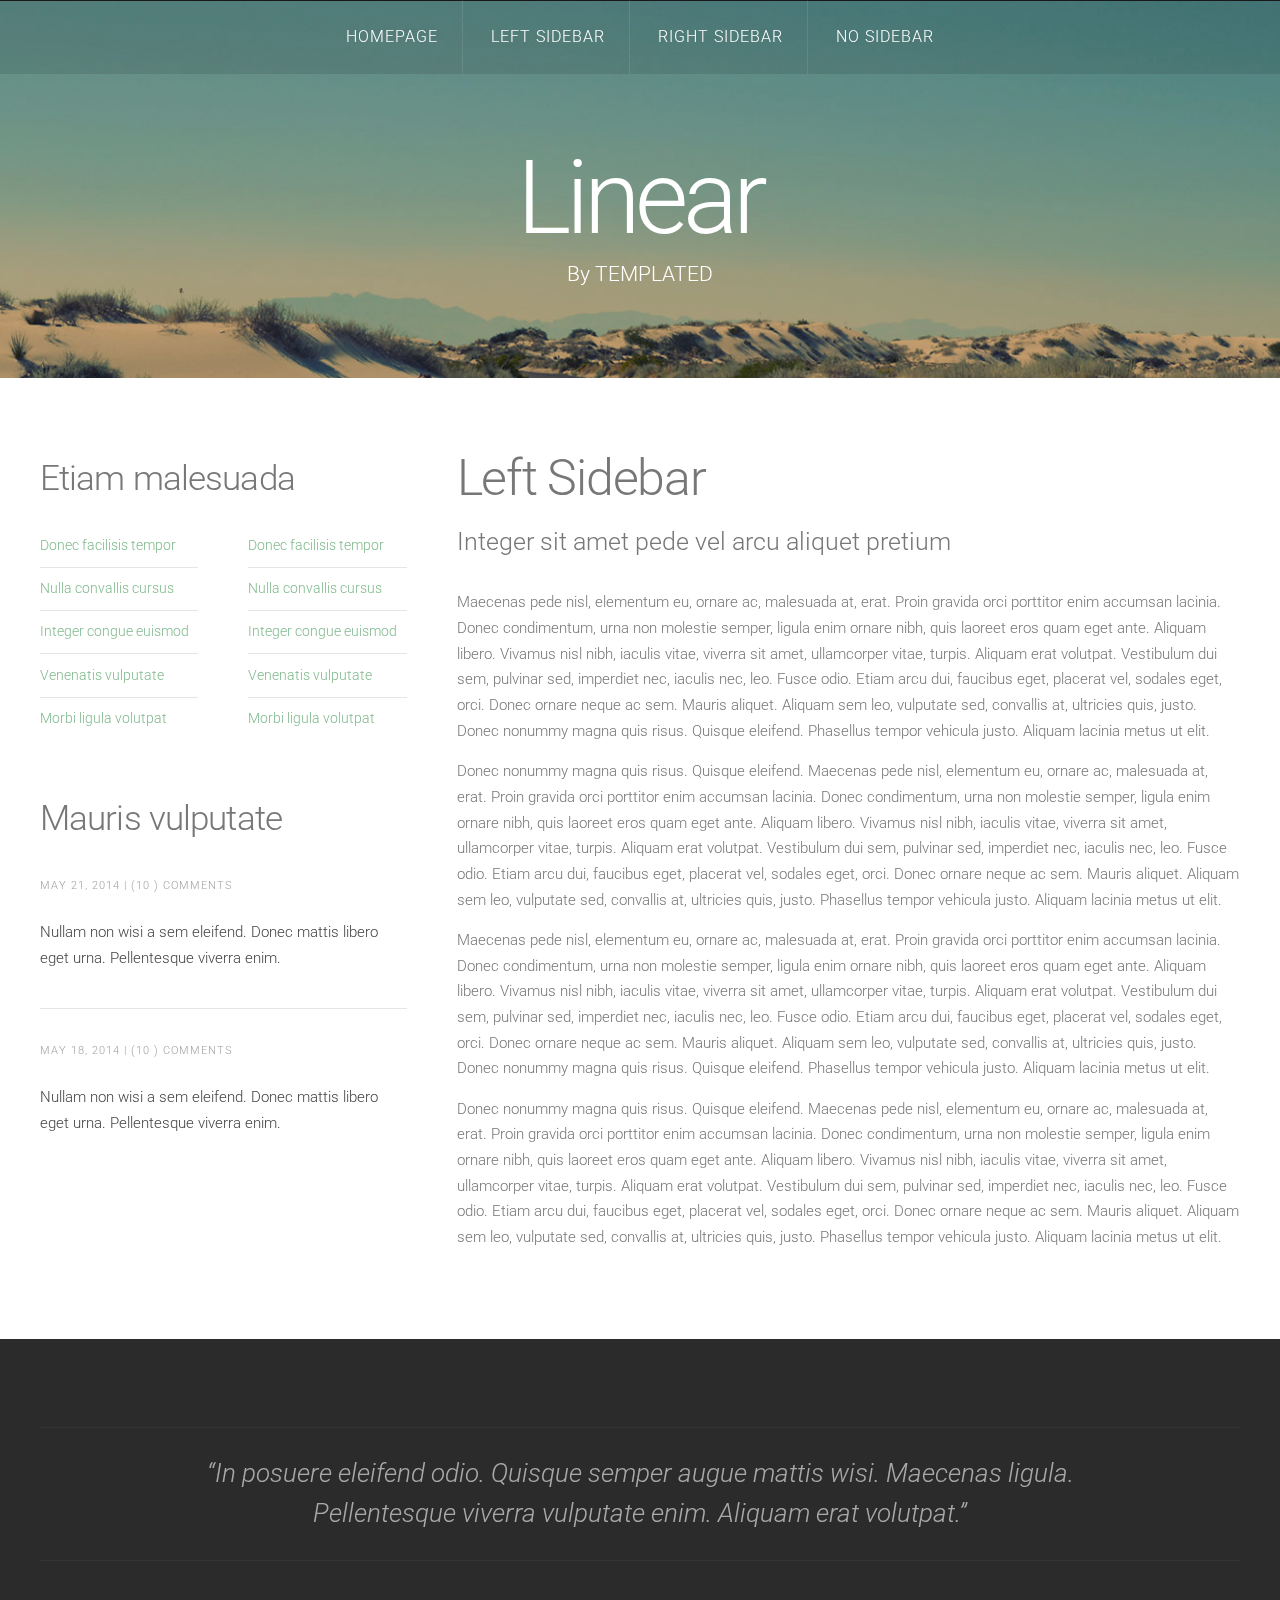
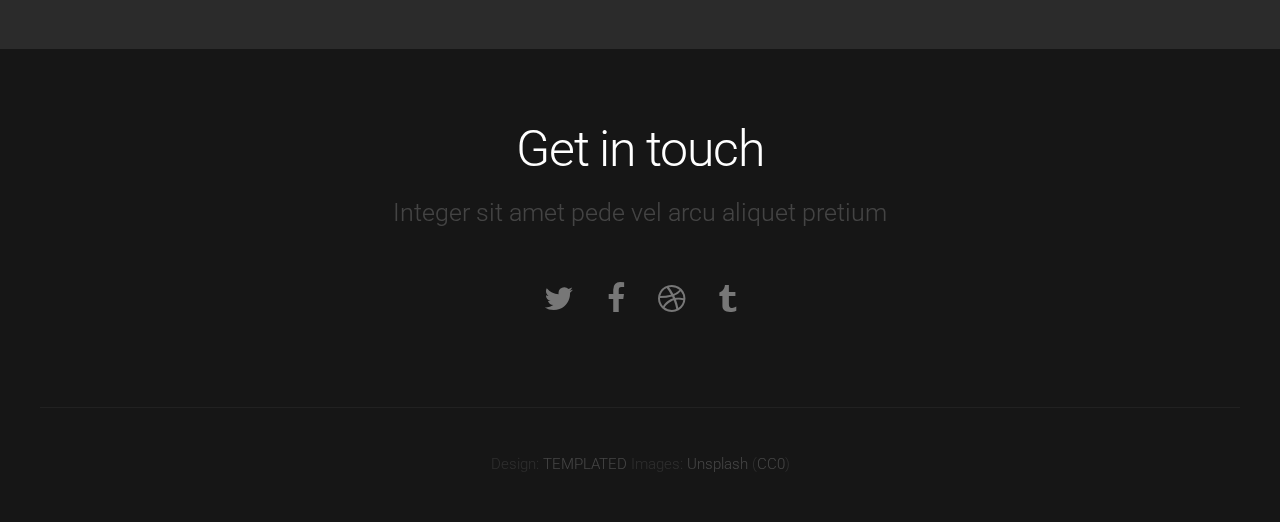
<file: left-sidebar.html>
<!DOCTYPE HTML>
<!--
	Linear by TEMPLATED
    templated.co @templatedco
    Released for free under the Creative Commons Attribution 3.0 license (templated.co/license)
-->
<html>
	<head>
		<title>Linear by TEMPLATED</title>
		<meta http-equiv="content-type" content="text/html; charset=utf-8" />
		<meta name="description" content="" />
		<meta name="keywords" content="" />
		<link href='http://fonts.googleapis.com/css?family=Roboto:400,100,300,700,500,900' rel='stylesheet' type='text/css'>
		<script src="http://ajax.googleapis.com/ajax/libs/jquery/1.11.0/jquery.min.js"></script>
		<script src="js/skel.min.js"></script>
		<script src="js/skel-panels.min.js"></script>
		<script src="js/init.js"></script>
		<noscript>
			<link rel="stylesheet" href="css/skel-noscript.css" />
			<link rel="stylesheet" href="css/style.css" />
			<link rel="stylesheet" href="css/style-desktop.css" />
		</noscript>
	</head>
	<body>

	<!-- Header -->
		<div id="header">
			<div id="nav-wrapper"> 
				<!-- Nav -->
				<nav id="nav">
					<ul>
						<li><a href="index.html">Homepage</a></li>
						<li class="active"><a href="left-sidebar.html">Left Sidebar</a></li>
						<li><a href="right-sidebar.html">Right Sidebar</a></li>
						<li><a href="no-sidebar.html">No Sidebar</a></li>
					</ul>
				</nav>
			</div>
			<div class="container"> 
				
				<!-- Logo -->
				<div id="logo">
					<h1><a href="#">Linear</a></h1>
					<span class="tag">By TEMPLATED</span>
				</div>
			</div>
		</div>
	<!-- Header --> 

	<!-- Main -->
		<div id="main">
			<div class="container">
				<div class="row">

					<!-- Sidebar -->
					<div id="sidebar" class="4u">
						<section>
							<header>
								<h2>Etiam malesuada</h2>
							</header>
							<div class="row">
								<section class="6u">
									<ul class="default">
										<li><a href="#">Donec facilisis tempor</a></li>
										<li><a href="#">Nulla convallis cursus</a></li>
										<li><a href="#">Integer congue euismod</a></li>
										<li><a href="#">Venenatis vulputate</a></li>
										<li><a href="#">Morbi ligula volutpat</a></li>
									</ul>
								</section>
								<section class="6u">
									<ul class="default">
										<li><a href="#">Donec facilisis tempor</a></li>
										<li><a href="#">Nulla convallis cursus</a></li>
										<li><a href="#">Integer congue euismod</a></li>
										<li><a href="#">Venenatis vulputate</a></li>
										<li><a href="#">Morbi ligula volutpat</a></li>
									</ul>
								</section>
							</div>
						</section>
						<section>
							<header>
								<h2>Mauris vulputate</h2>
							</header>
							<ul class="style">
								<li>
									<p class="posted">May 21, 2014  |  (10 )  Comments</p>
									<p><a href="#">Nullam non wisi a sem eleifend. Donec mattis libero eget urna. Pellentesque viverra enim.</a></p>
								</li>
								<li>
									<p class="posted">May 18, 2014  |  (10 )  Comments</p>
									<p><a href="#">Nullam non wisi a sem eleifend. Donec mattis libero eget urna. Pellentesque viverra enim.</a></p>
								</li>
							</ul>
						</section>
					</div>
					
					<!-- Content -->
					<div id="content" class="8u skel-cell-important">
						<section>
							<header>
								<h2>Left Sidebar</h2>
								<span class="byline">Integer sit amet pede vel arcu aliquet pretium</span>
							</header>
							<p>Maecenas pede nisl, elementum eu, ornare ac, malesuada at, erat. Proin gravida orci porttitor enim accumsan lacinia. Donec condimentum, urna non molestie semper, ligula enim ornare nibh, quis laoreet eros quam eget ante. Aliquam libero. Vivamus nisl nibh, iaculis vitae, viverra sit amet, ullamcorper vitae, turpis. Aliquam erat volutpat. Vestibulum dui sem, pulvinar sed, imperdiet nec, iaculis nec, leo. Fusce odio. Etiam arcu dui, faucibus eget, placerat vel, sodales eget, orci. Donec ornare neque ac sem. Mauris aliquet. Aliquam sem leo, vulputate sed, convallis at, ultricies quis, justo. Donec nonummy magna quis risus. Quisque eleifend. Phasellus tempor vehicula justo. Aliquam lacinia metus ut elit.</p>
							<p>Donec nonummy magna quis risus. Quisque eleifend. Maecenas pede nisl, elementum eu, ornare ac, malesuada at, erat. Proin gravida orci porttitor enim accumsan lacinia. Donec condimentum, urna non molestie semper, ligula enim ornare nibh, quis laoreet eros quam eget ante. Aliquam libero. Vivamus nisl nibh, iaculis vitae, viverra sit amet, ullamcorper vitae, turpis. Aliquam erat volutpat. Vestibulum dui sem, pulvinar sed, imperdiet nec, iaculis nec, leo. Fusce odio. Etiam arcu dui, faucibus eget, placerat vel, sodales eget, orci. Donec ornare neque ac sem. Mauris aliquet. Aliquam sem leo, vulputate sed, convallis at, ultricies quis, justo. Phasellus tempor vehicula justo. Aliquam lacinia metus ut elit.</p>
							<p>Maecenas pede nisl, elementum eu, ornare ac, malesuada at, erat. Proin gravida orci porttitor enim accumsan lacinia. Donec condimentum, urna non molestie semper, ligula enim ornare nibh, quis laoreet eros quam eget ante. Aliquam libero. Vivamus nisl nibh, iaculis vitae, viverra sit amet, ullamcorper vitae, turpis. Aliquam erat volutpat. Vestibulum dui sem, pulvinar sed, imperdiet nec, iaculis nec, leo. Fusce odio. Etiam arcu dui, faucibus eget, placerat vel, sodales eget, orci. Donec ornare neque ac sem. Mauris aliquet. Aliquam sem leo, vulputate sed, convallis at, ultricies quis, justo. Donec nonummy magna quis risus. Quisque eleifend. Phasellus tempor vehicula justo. Aliquam lacinia metus ut elit.</p>
							<p>Donec nonummy magna quis risus. Quisque eleifend. Maecenas pede nisl, elementum eu, ornare ac, malesuada at, erat. Proin gravida orci porttitor enim accumsan lacinia. Donec condimentum, urna non molestie semper, ligula enim ornare nibh, quis laoreet eros quam eget ante. Aliquam libero. Vivamus nisl nibh, iaculis vitae, viverra sit amet, ullamcorper vitae, turpis. Aliquam erat volutpat. Vestibulum dui sem, pulvinar sed, imperdiet nec, iaculis nec, leo. Fusce odio. Etiam arcu dui, faucibus eget, placerat vel, sodales eget, orci. Donec ornare neque ac sem. Mauris aliquet. Aliquam sem leo, vulputate sed, convallis at, ultricies quis, justo. Phasellus tempor vehicula justo. Aliquam lacinia metus ut elit.</p>
						</section>
					</div>

				</div>
			</div>
		</div>
	<!-- /Main -->

	<!-- Tweet -->
		<div id="tweet">
			<div class="container">
				<section>
					<blockquote>&ldquo;In posuere eleifend odio. Quisque semper augue mattis wisi. Maecenas ligula. Pellentesque viverra vulputate enim. Aliquam erat volutpat.&rdquo;</blockquote>
				</section>
			</div>
		</div>
	<!-- /Tweet -->

	<!-- Footer -->
		<div id="footer">
			<div class="container">
				<section>
					<header>
						<h2>Get in touch</h2>
						<span class="byline">Integer sit amet pede vel arcu aliquet pretium</span>
					</header>
					<ul class="contact">
						<li><a href="#" class="fa fa-twitter"><span>Twitter</span></a></li>
						<li class="active"><a href="#" class="fa fa-facebook"><span>Facebook</span></a></li>
						<li><a href="#" class="fa fa-dribbble"><span>Pinterest</span></a></li>
						<li><a href="#" class="fa fa-tumblr"><span>Google+</span></a></li>
					</ul>
				</section>
			</div>
		</div>
	<!-- /Footer -->

	<!-- Copyright -->
		<div id="copyright">
			<div class="container">
				Design: <a href="http://templated.co">TEMPLATED</a> Images: <a href="http://unsplash.com">Unsplash</a> (<a href="http://unsplash.com/cc0">CC0</a>)
			</div>
		</div>


	</body>
</html>
</file>
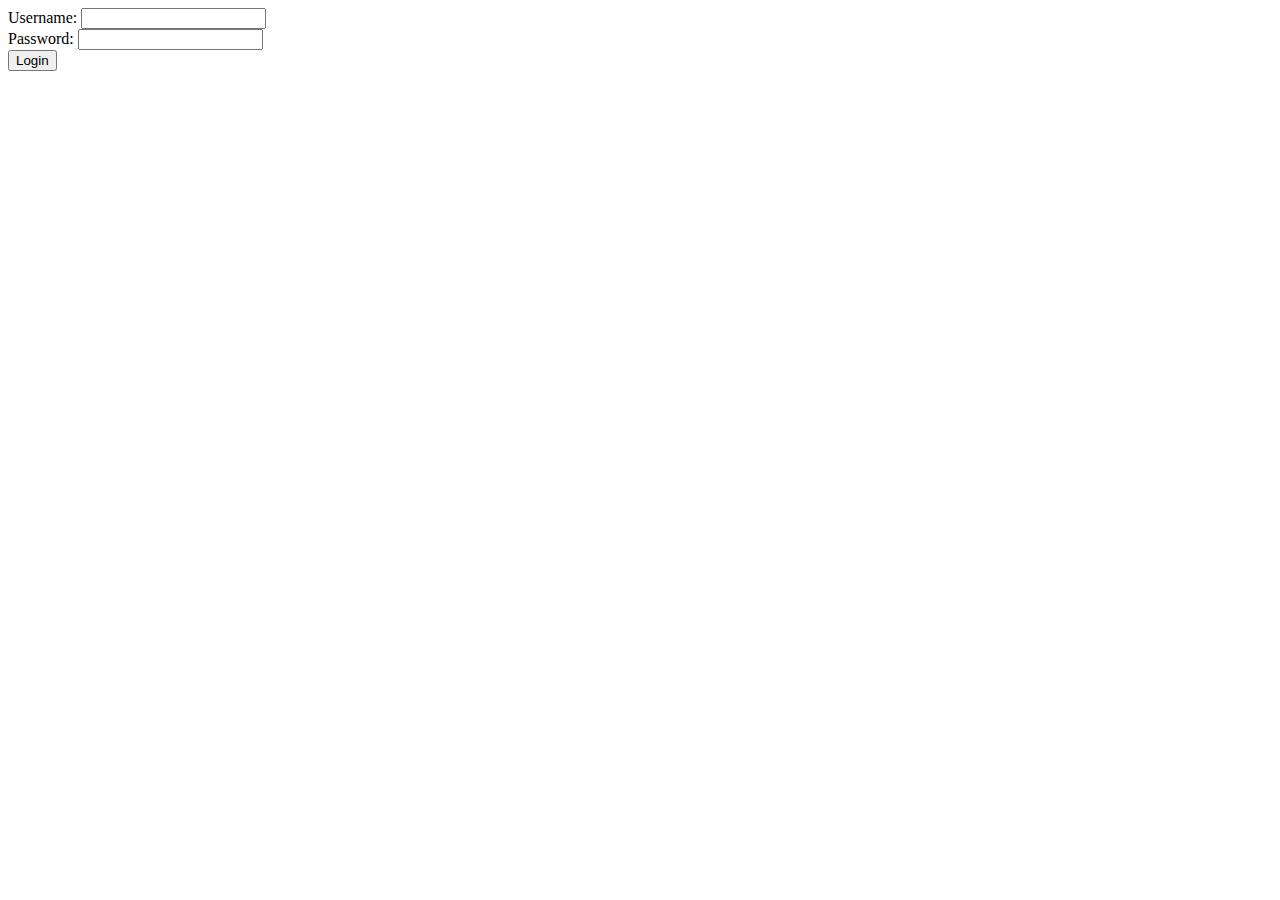
<file: login.html>
<!DOCTYPE html>
<html>
<head>
<meta charset="US-ASCII">
<title>Login Page</title>
</head>
<body>

<form action="LoginServlet" method="post">

Username: <input type="text" name="user">
<br>
Password: <input type="password" name="pwd">
<br>
<input type="submit" value="Login">
</form>
</body>
</html>
</file>
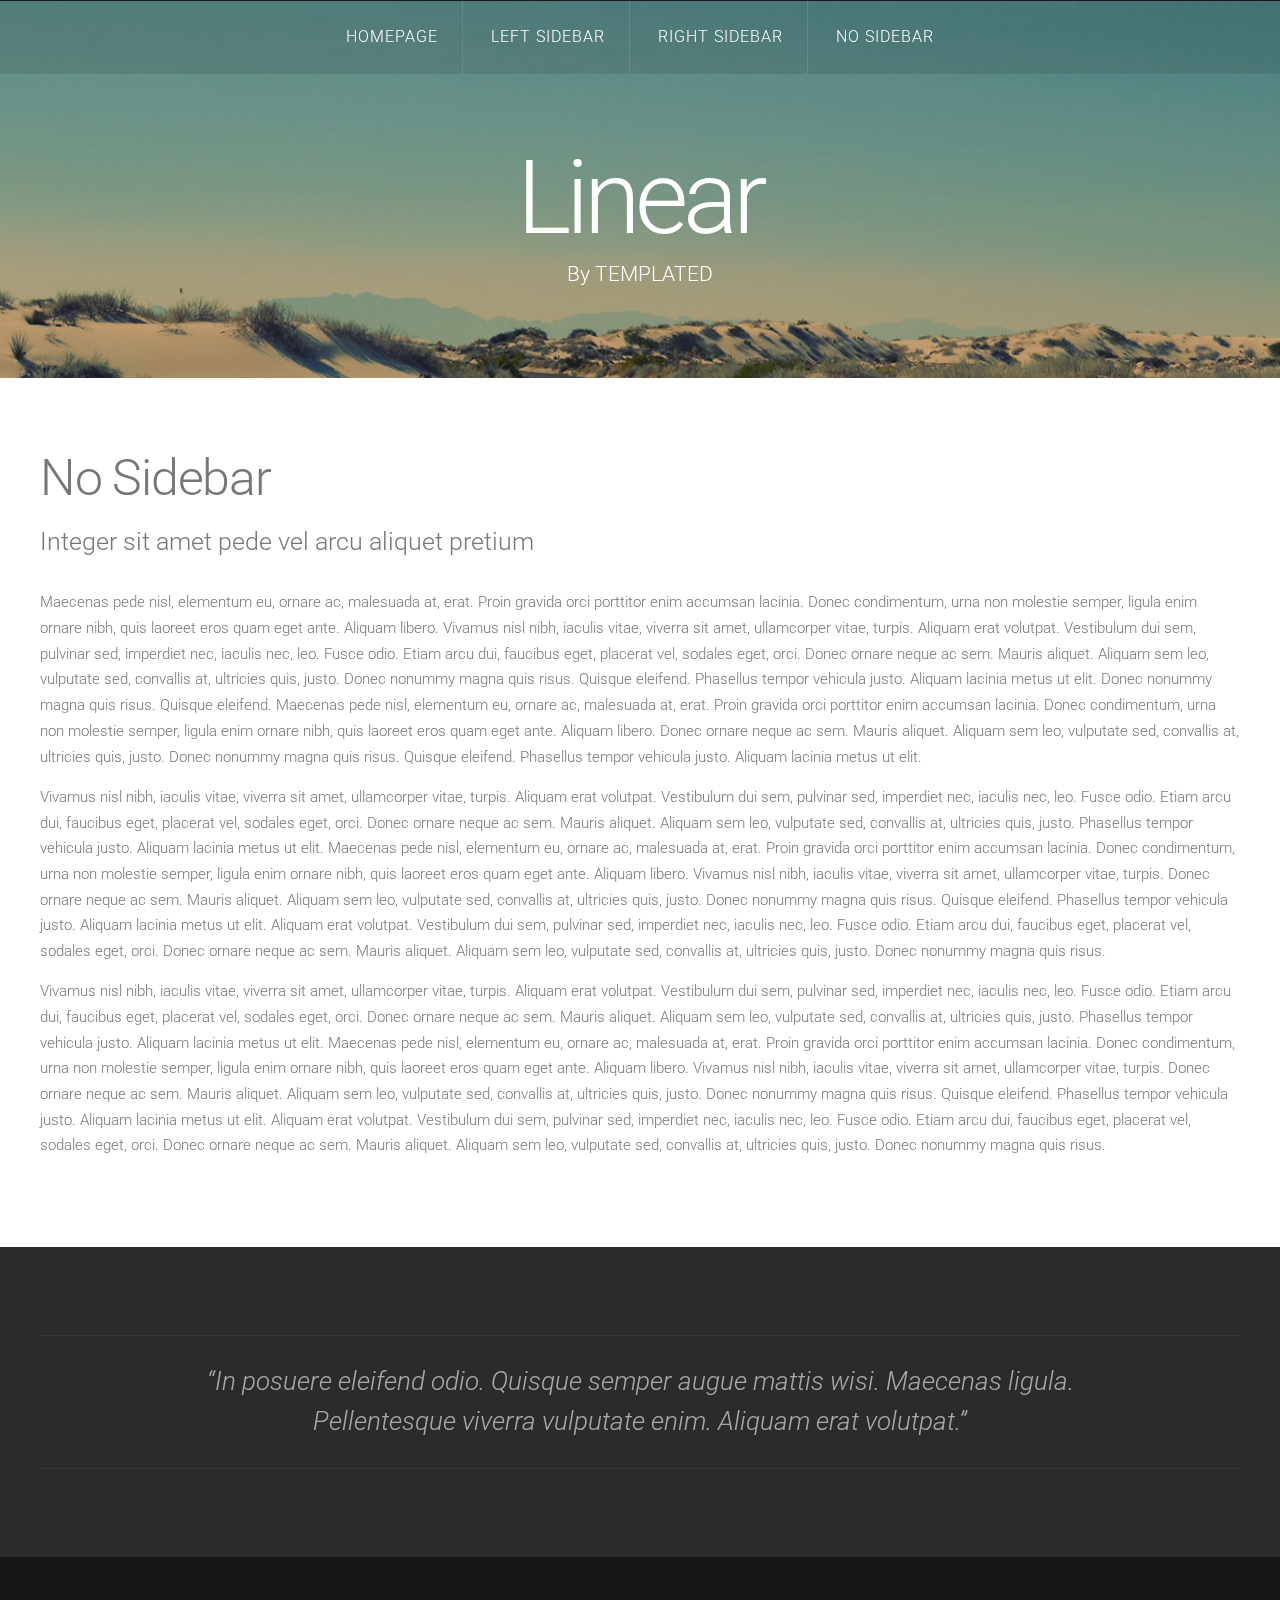
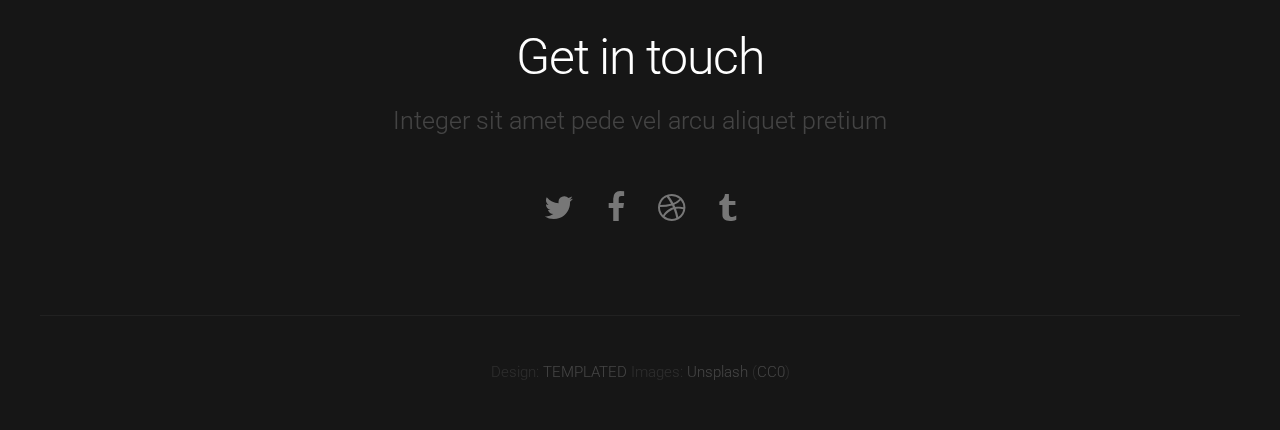
<file: no-sidebar.html>
<!DOCTYPE HTML>
<!--
	Linear by TEMPLATED
    templated.co @templatedco
    Released for free under the Creative Commons Attribution 3.0 license (templated.co/license)
-->
<html>
	<head>
		<title>Linear by TEMPLATED</title>
		<meta http-equiv="content-type" content="text/html; charset=utf-8" />
		<meta name="description" content="" />
		<meta name="keywords" content="" />
		<link href='http://fonts.googleapis.com/css?family=Roboto:400,100,300,700,500,900' rel='stylesheet' type='text/css'>
		<script src="http://ajax.googleapis.com/ajax/libs/jquery/1.11.0/jquery.min.js"></script>
		<script src="js/skel.min.js"></script>
		<script src="js/skel-panels.min.js"></script>
		<script src="js/init.js"></script>
		<noscript>
			<link rel="stylesheet" href="css/skel-noscript.css" />
			<link rel="stylesheet" href="css/style.css" />
			<link rel="stylesheet" href="css/style-desktop.css" />
		</noscript>
	</head>
	<body>

	<!-- Header -->
		<div id="header">
			<div id="nav-wrapper"> 
				<!-- Nav -->
				<nav id="nav">
					<ul>
						<li><a href="index.html">Homepage</a></li>
						<li><a href="left-sidebar.html">Left Sidebar</a></li>
						<li><a href="right-sidebar.html">Right Sidebar</a></li>
						<li class="active"><a href="no-sidebar.html">No Sidebar</a></li>
					</ul>
				</nav>
			</div>
			<div class="container"> 
				
				<!-- Logo -->
				<div id="logo">
					<h1><a href="#">Linear</a></h1>
					<span class="tag">By TEMPLATED</span>
				</div>
			</div>
		</div>
	<!-- Header --> 

	<!-- Main -->
		<div id="main">
			<div id="content" class="container">
				<section>
					<header>
						<h2>No Sidebar</h2>
						<span class="byline">Integer sit amet pede vel arcu aliquet pretium</span>
					</header>
					<p>Maecenas pede nisl, elementum eu, ornare ac, malesuada at, erat. Proin gravida orci porttitor enim accumsan lacinia. Donec condimentum, urna non molestie semper, ligula enim ornare nibh, quis laoreet eros quam eget ante. Aliquam libero. Vivamus nisl nibh, iaculis vitae, viverra sit amet, ullamcorper vitae, turpis. Aliquam erat volutpat. Vestibulum dui sem, pulvinar sed, imperdiet nec, iaculis nec, leo. Fusce odio. Etiam arcu dui, faucibus eget, placerat vel, sodales eget, orci. Donec ornare neque ac sem. Mauris aliquet. Aliquam sem leo, vulputate sed, convallis at, ultricies quis, justo. Donec nonummy magna quis risus. Quisque eleifend. Phasellus tempor vehicula justo. Aliquam lacinia metus ut elit. Donec nonummy magna quis risus. Quisque eleifend. Maecenas pede nisl, elementum eu, ornare ac, malesuada at, erat. Proin gravida orci porttitor enim accumsan lacinia. Donec condimentum, urna non molestie semper, ligula enim ornare nibh, quis laoreet eros quam eget ante. Aliquam libero. Donec ornare neque ac sem. Mauris aliquet. Aliquam sem leo, vulputate sed, convallis at, ultricies quis, justo. Donec nonummy magna quis risus. Quisque eleifend. Phasellus tempor vehicula justo. Aliquam lacinia metus ut elit.</p>
					<p>Vivamus nisl nibh, iaculis vitae, viverra sit amet, ullamcorper vitae, turpis. Aliquam erat volutpat. Vestibulum dui sem, pulvinar sed, imperdiet nec, iaculis nec, leo. Fusce odio. Etiam arcu dui, faucibus eget, placerat vel, sodales eget, orci. Donec ornare neque ac sem. Mauris aliquet. Aliquam sem leo, vulputate sed, convallis at, ultricies quis, justo. Phasellus tempor vehicula justo. Aliquam lacinia metus ut elit. Maecenas pede nisl, elementum eu, ornare ac, malesuada at, erat. Proin gravida orci porttitor enim accumsan lacinia. Donec condimentum, urna non molestie semper, ligula enim ornare nibh, quis laoreet eros quam eget ante. Aliquam libero. Vivamus nisl nibh, iaculis vitae, viverra sit amet, ullamcorper vitae, turpis. Donec ornare neque ac sem. Mauris aliquet. Aliquam sem leo, vulputate sed, convallis at, ultricies quis, justo. Donec nonummy magna quis risus. Quisque eleifend. Phasellus tempor vehicula justo. Aliquam lacinia metus ut elit. Aliquam erat volutpat. Vestibulum dui sem, pulvinar sed, imperdiet nec, iaculis nec, leo. Fusce odio. Etiam arcu dui, faucibus eget, placerat vel, sodales eget, orci. Donec ornare neque ac sem. Mauris aliquet. Aliquam sem leo, vulputate sed, convallis at, ultricies quis, justo. Donec nonummy magna quis risus.</p>
					<p>Vivamus nisl nibh, iaculis vitae, viverra sit amet, ullamcorper vitae, turpis. Aliquam erat volutpat. Vestibulum dui sem, pulvinar sed, imperdiet nec, iaculis nec, leo. Fusce odio. Etiam arcu dui, faucibus eget, placerat vel, sodales eget, orci. Donec ornare neque ac sem. Mauris aliquet. Aliquam sem leo, vulputate sed, convallis at, ultricies quis, justo. Phasellus tempor vehicula justo. Aliquam lacinia metus ut elit. Maecenas pede nisl, elementum eu, ornare ac, malesuada at, erat. Proin gravida orci porttitor enim accumsan lacinia. Donec condimentum, urna non molestie semper, ligula enim ornare nibh, quis laoreet eros quam eget ante. Aliquam libero. Vivamus nisl nibh, iaculis vitae, viverra sit amet, ullamcorper vitae, turpis. Donec ornare neque ac sem. Mauris aliquet. Aliquam sem leo, vulputate sed, convallis at, ultricies quis, justo. Donec nonummy magna quis risus. Quisque eleifend. Phasellus tempor vehicula justo. Aliquam lacinia metus ut elit. Aliquam erat volutpat. Vestibulum dui sem, pulvinar sed, imperdiet nec, iaculis nec, leo. Fusce odio. Etiam arcu dui, faucibus eget, placerat vel, sodales eget, orci. Donec ornare neque ac sem. Mauris aliquet. Aliquam sem leo, vulputate sed, convallis at, ultricies quis, justo. Donec nonummy magna quis risus.</p>							

				</section>
			</div>
		</div>
	<!-- /Main -->

	<!-- Tweet -->
		<div id="tweet">
			<div class="container">
				<section>
					<blockquote>&ldquo;In posuere eleifend odio. Quisque semper augue mattis wisi. Maecenas ligula. Pellentesque viverra vulputate enim. Aliquam erat volutpat.&rdquo;</blockquote>
				</section>
			</div>
		</div>
	<!-- /Tweet -->

	<!-- Footer -->
		<div id="footer">
			<div class="container">
				<section>
					<header>
						<h2>Get in touch</h2>
						<span class="byline">Integer sit amet pede vel arcu aliquet pretium</span>
					</header>
					<ul class="contact">
						<li><a href="#" class="fa fa-twitter"><span>Twitter</span></a></li>
						<li class="active"><a href="#" class="fa fa-facebook"><span>Facebook</span></a></li>
						<li><a href="#" class="fa fa-dribbble"><span>Pinterest</span></a></li>
						<li><a href="#" class="fa fa-tumblr"><span>Google+</span></a></li>
					</ul>
				</section>
			</div>
		</div>
	<!-- /Footer -->

	<!-- Copyright -->
		<div id="copyright">
			<div class="container">
				Design: <a href="http://templated.co">TEMPLATED</a> Images: <a href="http://unsplash.com">Unsplash</a> (<a href="http://unsplash.com/cc0">CC0</a>)
			</div>
		</div>


	</body>
</html>
</file>
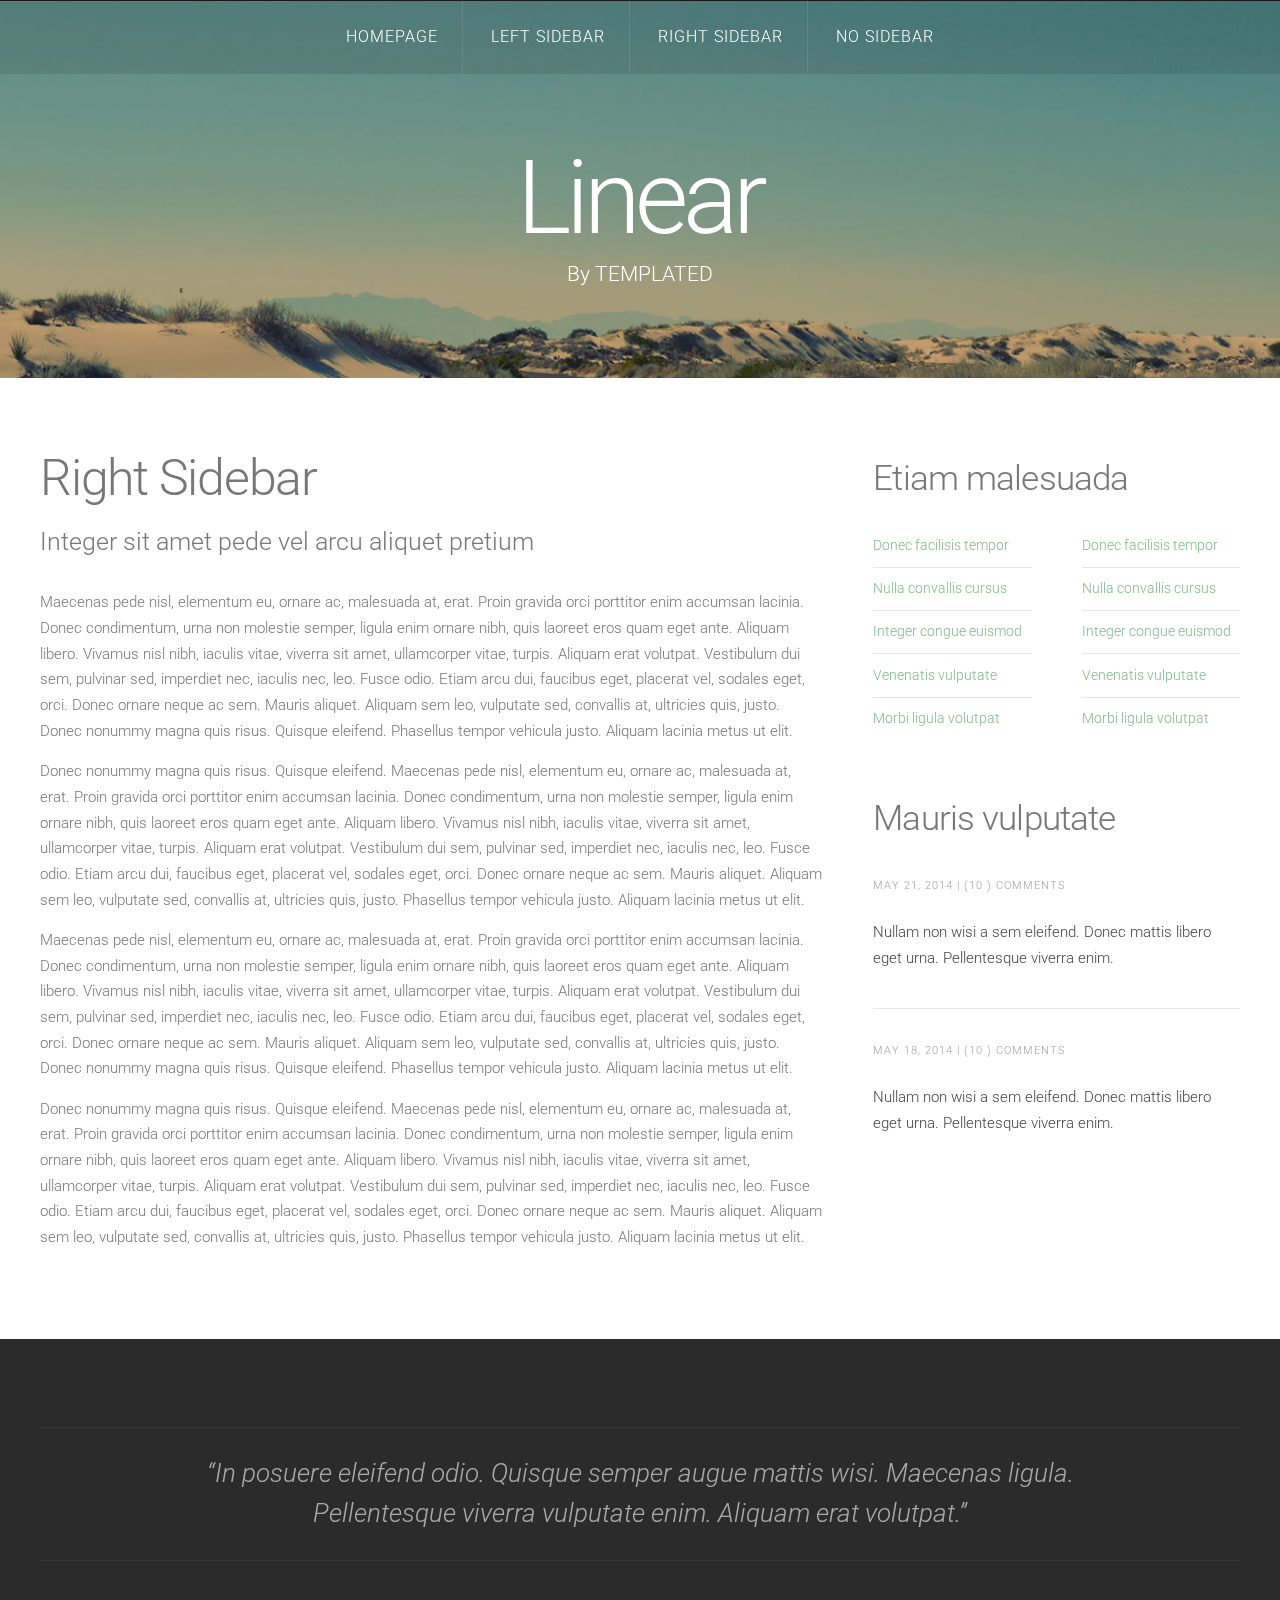
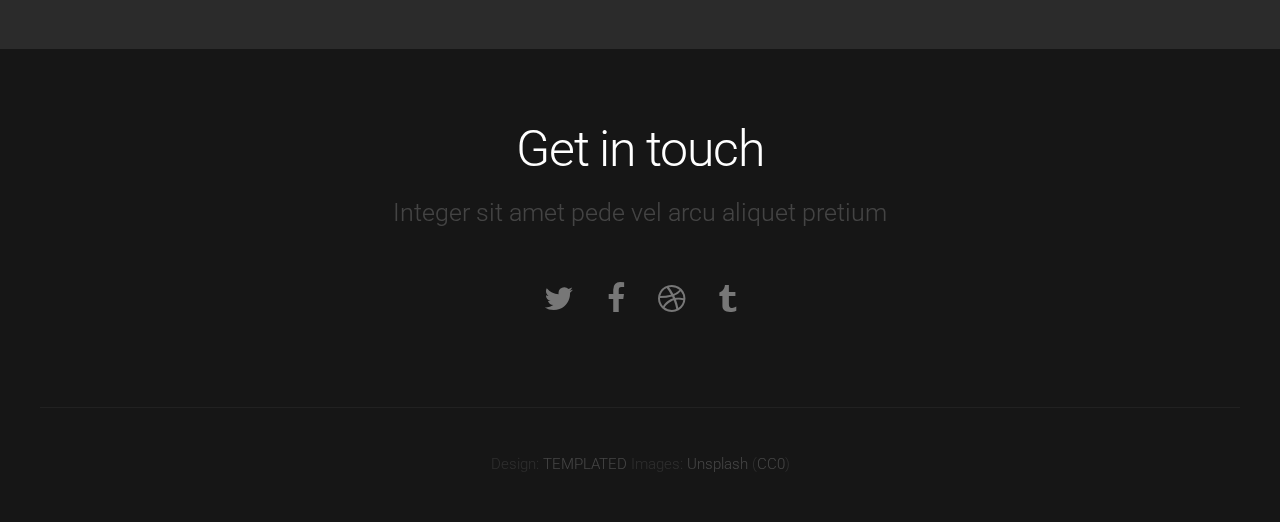
<file: right-sidebar.html>
<!DOCTYPE HTML>
<!--
	Linear by TEMPLATED
    templated.co @templatedco
    Released for free under the Creative Commons Attribution 3.0 license (templated.co/license)
-->
<html>
	<head>
		<title>Linear by TEMPLATED</title>
		<meta http-equiv="content-type" content="text/html; charset=utf-8" />
		<meta name="description" content="" />
		<meta name="keywords" content="" />
		<link href='http://fonts.googleapis.com/css?family=Roboto:400,100,300,700,500,900' rel='stylesheet' type='text/css'>
		<script src="http://ajax.googleapis.com/ajax/libs/jquery/1.11.0/jquery.min.js"></script>
		<script src="js/skel.min.js"></script>
		<script src="js/skel-panels.min.js"></script>
		<script src="js/init.js"></script>
		<noscript>
			<link rel="stylesheet" href="css/skel-noscript.css" />
			<link rel="stylesheet" href="css/style.css" />
			<link rel="stylesheet" href="css/style-desktop.css" />
		</noscript>
	</head>
	<body>

	<!-- Header -->
		<div id="header">
			<div id="nav-wrapper"> 
				<!-- Nav -->
				<nav id="nav">
					<ul>
						<li><a href="index.html">Homepage</a></li>
						<li><a href="left-sidebar.html">Left Sidebar</a></li>
						<li class="active"><a href="right-sidebar.html">Right Sidebar</a></li>
						<li><a href="no-sidebar.html">No Sidebar</a></li>
					</ul>
				</nav>
			</div>
			<div class="container"> 
				
				<!-- Logo -->
				<div id="logo">
					<h1><a href="#">Linear</a></h1>
					<span class="tag">By TEMPLATED</span>
				</div>
			</div>
		</div>
	<!-- Header --> 

	<!-- Main -->
		<div id="main">
			<div class="container">
				<div class="row">

					<!-- Content -->
					<div id="content" class="8u skel-cell-important">
						<section>
							<header>
								<h2>Right Sidebar</h2>
								<span class="byline">Integer sit amet pede vel arcu aliquet pretium</span>
							</header>
							<p>Maecenas pede nisl, elementum eu, ornare ac, malesuada at, erat. Proin gravida orci porttitor enim accumsan lacinia. Donec condimentum, urna non molestie semper, ligula enim ornare nibh, quis laoreet eros quam eget ante. Aliquam libero. Vivamus nisl nibh, iaculis vitae, viverra sit amet, ullamcorper vitae, turpis. Aliquam erat volutpat. Vestibulum dui sem, pulvinar sed, imperdiet nec, iaculis nec, leo. Fusce odio. Etiam arcu dui, faucibus eget, placerat vel, sodales eget, orci. Donec ornare neque ac sem. Mauris aliquet. Aliquam sem leo, vulputate sed, convallis at, ultricies quis, justo. Donec nonummy magna quis risus. Quisque eleifend. Phasellus tempor vehicula justo. Aliquam lacinia metus ut elit.</p>
							<p>Donec nonummy magna quis risus. Quisque eleifend. Maecenas pede nisl, elementum eu, ornare ac, malesuada at, erat. Proin gravida orci porttitor enim accumsan lacinia. Donec condimentum, urna non molestie semper, ligula enim ornare nibh, quis laoreet eros quam eget ante. Aliquam libero. Vivamus nisl nibh, iaculis vitae, viverra sit amet, ullamcorper vitae, turpis. Aliquam erat volutpat. Vestibulum dui sem, pulvinar sed, imperdiet nec, iaculis nec, leo. Fusce odio. Etiam arcu dui, faucibus eget, placerat vel, sodales eget, orci. Donec ornare neque ac sem. Mauris aliquet. Aliquam sem leo, vulputate sed, convallis at, ultricies quis, justo. Phasellus tempor vehicula justo. Aliquam lacinia metus ut elit.</p>
							<p>Maecenas pede nisl, elementum eu, ornare ac, malesuada at, erat. Proin gravida orci porttitor enim accumsan lacinia. Donec condimentum, urna non molestie semper, ligula enim ornare nibh, quis laoreet eros quam eget ante. Aliquam libero. Vivamus nisl nibh, iaculis vitae, viverra sit amet, ullamcorper vitae, turpis. Aliquam erat volutpat. Vestibulum dui sem, pulvinar sed, imperdiet nec, iaculis nec, leo. Fusce odio. Etiam arcu dui, faucibus eget, placerat vel, sodales eget, orci. Donec ornare neque ac sem. Mauris aliquet. Aliquam sem leo, vulputate sed, convallis at, ultricies quis, justo. Donec nonummy magna quis risus. Quisque eleifend. Phasellus tempor vehicula justo. Aliquam lacinia metus ut elit.</p>
							<p>Donec nonummy magna quis risus. Quisque eleifend. Maecenas pede nisl, elementum eu, ornare ac, malesuada at, erat. Proin gravida orci porttitor enim accumsan lacinia. Donec condimentum, urna non molestie semper, ligula enim ornare nibh, quis laoreet eros quam eget ante. Aliquam libero. Vivamus nisl nibh, iaculis vitae, viverra sit amet, ullamcorper vitae, turpis. Aliquam erat volutpat. Vestibulum dui sem, pulvinar sed, imperdiet nec, iaculis nec, leo. Fusce odio. Etiam arcu dui, faucibus eget, placerat vel, sodales eget, orci. Donec ornare neque ac sem. Mauris aliquet. Aliquam sem leo, vulputate sed, convallis at, ultricies quis, justo. Phasellus tempor vehicula justo. Aliquam lacinia metus ut elit.</p>
						</section>
					</div>

					<!-- Sidebar -->
					<div id="sidebar" class="4u">
						<section>
							<header>
								<h2>Etiam malesuada</h2>
							</header>
							<div class="row">
								<section class="6u">
									<ul class="default">
										<li><a href="#">Donec facilisis tempor</a></li>
										<li><a href="#">Nulla convallis cursus</a></li>
										<li><a href="#">Integer congue euismod</a></li>
										<li><a href="#">Venenatis vulputate</a></li>
										<li><a href="#">Morbi ligula volutpat</a></li>
									</ul>
								</section>
								<section class="6u">
									<ul class="default">
										<li><a href="#">Donec facilisis tempor</a></li>
										<li><a href="#">Nulla convallis cursus</a></li>
										<li><a href="#">Integer congue euismod</a></li>
										<li><a href="#">Venenatis vulputate</a></li>
										<li><a href="#">Morbi ligula volutpat</a></li>
									</ul>
								</section>
							</div>
						</section>
						<section>
							<header>
								<h2>Mauris vulputate</h2>
							</header>
							<ul class="style">
								<li>
									<p class="posted">May 21, 2014  |  (10 )  Comments</p>
									<p><a href="#">Nullam non wisi a sem eleifend. Donec mattis libero eget urna. Pellentesque viverra enim.</a></p>
								</li>
								<li>
									<p class="posted">May 18, 2014  |  (10 )  Comments</p>
									<p><a href="#">Nullam non wisi a sem eleifend. Donec mattis libero eget urna. Pellentesque viverra enim.</a></p>
								</li>
							</ul>
						</section>
					</div>
					
				</div>
			</div>
		</div>
	<!-- /Main -->

	<!-- Tweet -->
		<div id="tweet">
			<div class="container">
				<section>
					<blockquote>&ldquo;In posuere eleifend odio. Quisque semper augue mattis wisi. Maecenas ligula. Pellentesque viverra vulputate enim. Aliquam erat volutpat.&rdquo;</blockquote>
				</section>
			</div>
		</div>
	<!-- /Tweet -->

	<!-- Footer -->
		<div id="footer">
			<div class="container">
				<section>
					<header>
						<h2>Get in touch</h2>
						<span class="byline">Integer sit amet pede vel arcu aliquet pretium</span>
					</header>
					<ul class="contact">
						<li><a href="#" class="fa fa-twitter"><span>Twitter</span></a></li>
						<li class="active"><a href="#" class="fa fa-facebook"><span>Facebook</span></a></li>
						<li><a href="#" class="fa fa-dribbble"><span>Pinterest</span></a></li>
						<li><a href="#" class="fa fa-tumblr"><span>Google+</span></a></li>
					</ul>
				</section>
			</div>
		</div>
	<!-- /Footer -->

	<!-- Copyright -->
		<div id="copyright">
			<div class="container">
				Design: <a href="http://templated.co">TEMPLATED</a> Images: <a href="http://unsplash.com">Unsplash</a> (<a href="http://unsplash.com/cc0">CC0</a>)
			</div>
		</div>


	</body>
</html>
</file>
<file: css/style.css>
/*
	Linear by TEMPLATED
    templated.co @templatedco
    Released for free under the Creative Commons Attribution 3.0 license (templated.co/license)
*/

@charset 'UTF-8';

@font-face{font-family:'FontAwesome';src:url('font/fontawesome-webfont.eot?v=4.0.1');src:url('font/fontawesome-webfont.eot?#iefix&v=4.0.1') format('embedded-opentype'),url('font/fontawesome-webfont.woff?v=4.0.1') format('woff'),url('font/fontawesome-webfont.ttf?v=4.0.1') format('truetype'),url('font/fontawesome-webfont.svg?v=4.0.1#fontawesomeregular') format('svg');font-weight:normal;font-style:normal}

/*********************************************************************************/
/* Basic                                                                         */
/*********************************************************************************/

	body
	{
		margin: 0;
		padding: 0;
		background: #161616;
	}

	body,input,textarea,select
	{
		font-family: 'Roboto', sans-serif;
		font-size: 11pt;
		font-weight: 300;
		line-height: 1.75em;
		color: #777;
	}

	h1,h2,h3,h4,h5,h6
	{
		font-weight: 300;
		color: #777;
	}
	
		h2
		{
			letter-spacing: -0.025em;
		}
	
		h1 a, h2 a, h3 a, h4 a, h5 a, h6 a
		{
			color: inherit;
			text-decoration: none;
		}
		
	strong, b
	{
		font-weight: 500;
		color: #000000;
	}
	
	em, i
	{
		font-style: italic;
	}

	a
	{
		text-decoration: none;
		color: #80BA8E;
	}
	
	a:hover
	{
		text-decoration: underline;
	}

	sub
	{
		position: relative;
		top: 0.5em;
		font-size: 0.8em;
	}
	
	sup
	{
		position: relative;
		top: -0.5em;
		font-size: 0.8em;
	}
	
	hr
	{
		border: 0;
		border-top: solid 1px #ddd;
		margin: 6em 0 0 0;
		padding: 6em 0 0 0;
	}
	
	blockquote
	{
		border-left: solid 0.5em #ddd;
		padding: 1em 0 1em 2em;
		font-style: italic;
	}
	
	p, ul, ol, dl, table
	{
		margin-bottom: 1em;
	}

	header
	{
		margin-bottom: 1.6em;
	}
	
		header h2
		{
		}

		header .byline
		{
			display: block;
			margin: 1.5em 0 0 0;
			padding: 0 0 0.5em 0;
		}
		
	footer
	{
		margin-top: 1em;
	}

	br.clear
	{
		clear: both;
	}

	.pennant
	{
		color: #bbb;
	}

	/* Sections/Articles */
	
		section,
		article
		{
			margin-bottom: 3em;
		}
		
		section > :last-child,
		article > :last-child
		{
			margin-bottom: 0;
		}

		section:last-child,
		article:last-child
		{
			margin-bottom: 0;
		}

		.row > section,
		.row > article
		{
			margin-bottom: 0;
		}

	/* Images */

		.image
		{
			display: inline-block;
		}
		
			.image img
			{
				display: block;
				width: 100%;
			}

			.image.featured
			{
				display: block;
				width: 100%;
				margin: 0 0 2em 0;
			}
			
			.image.full
			{
				display: block;
				width: 100%;
				margin-bottom: 2em;
			}
			
			.image.left
			{
				float: left;
				margin: 0 2em 2em 0;
			}
			
			.image.centered
			{
				display: block;
				margin: 0 0 2em 0;
			}

				.image.centered img
				{
					margin: 0 auto;
					width: auto;
				}

	/* Lists */

		ul.default
		{
			margin: 0;
			padding: 0em 0em 1.5em 0em;
			list-style: none;
		}
		
			ul.default li
			{
				padding: 0.60em 0em;
				font-size: 0.95em;
				border-top: 1px solid;
				border-color: rgba(0,0,0,.1);
			}		
		
			ul.default li:first-child
			{
				padding-top: 0;
				border-top: none;
			}
	
			ul.default {
			}
		
		ul.style li {
			margin: 0;
			padding: 2em 0em 1.5em 0em;
			border-top: 1px solid;
			border-color: rgba(0,0,0,.1);
		}
		
		ul.style li:first-child
		{
			padding-top: 0;
			border-top: none;
		}
		
		ul.style img {
			float: left;
			margin-right: 20px;
		}
		
		ul.style a {
			color: #434343;
		}
		
		ul.style .posted {
			padding: 0em 0em 1em 0em;
			letter-spacing: 1px;
			text-transform: uppercase;
			font-size: 8pt;
			color: #A2A2A2;
		}
		
		ul.style .first {
			padding-top: 0px;
			border-top: none;
		}
							

	/* Buttons */
		
	.button
	{
		position: relative;
		display: inline-block;
		background: #80BA8E;
		padding: 0.8em 2em;
		text-decoration: none !important;
		font-size: 1.2em;
		font-weight: 300;
		color: #FFF !important;
		-moz-transition: color 0.35s ease-in-out, background-color 0.35s ease-in-out;
		-webkit-transition: color 0.35s ease-in-out, background-color 0.35s ease-in-out;
		-o-transition: color 0.35s ease-in-out, background-color 0.35s ease-in-out;
		-ms-transition: color 0.35s ease-in-out, background-color 0.35s ease-in-out;
		transition: color 0.35s ease-in-out, background-color 0.35s ease-in-out;
		text-align: center;
		border-radius: 0.25em;
	}

	.button:hover
	{
		background: #70AA7E;
		color: #FFF !important;
	}

/*********************************************************************************/
/* Icons                                                                         */
/* Powered by Font Awesome by Dave Gandy | http://fontawesome.io                 */
/* Licensed under the SIL OFL 1.1 (font), MIT (CSS)                              */
/*********************************************************************************/

	.fa
	{
		text-decoration: none;
	}

		.fa.solo
		{
		}
		
			.fa.solo span
			{
				display: none;
			}

		.fa:before
		{
			display:inline-block;
			font-family: FontAwesome;
			font-size: 1.25em;
			text-decoration: none;
			font-style: normal;
			font-weight: normal;
			line-height: 1;
			-webkit-font-smoothing:antialiased;
			-moz-osx-font-smoothing:grayscale;
		}

		.fa-lg{font-size:1.3333333333333333em;line-height:.75em;vertical-align:-15%}
		.fa-2x{font-size:2em}
		.fa-3x{font-size:3em}
		.fa-4x{font-size:4em}
		.fa-5x{font-size:5em}
		.fa-fw{width:1.2857142857142858em;text-align:center}
		.fa-ul{padding-left:0;margin-left:2.142857142857143em;list-style-type:none}.fa-ul>li{position:relative}
		.fa-li{position:absolute;left:-2.142857142857143em;width:2.142857142857143em;top:.14285714285714285em;text-align:center}.fa-li.fa-lg{left:-1.8571428571428572em}
		.fa-border{padding:.2em .25em .15em;border:solid .08em #eee;border-radius:.1em}
		.pull-right{float:right}
		.pull-left{float:left}
		.fa.pull-left{margin-right:.3em}
		.fa.pull-right{margin-left:.3em}
		.fa-spin{-webkit-animation:spin 2s infinite linear;-moz-animation:spin 2s infinite linear;-o-animation:spin 2s infinite linear;animation:spin 2s infinite linear}
		@-moz-keyframes spin{0%{-moz-transform:rotate(0deg)} 100%{-moz-transform:rotate(359deg)}}@-webkit-keyframes spin{0%{-webkit-transform:rotate(0deg)} 100%{-webkit-transform:rotate(359deg)}}@-o-keyframes spin{0%{-o-transform:rotate(0deg)} 100%{-o-transform:rotate(359deg)}}@-ms-keyframes spin{0%{-ms-transform:rotate(0deg)} 100%{-ms-transform:rotate(359deg)}}@keyframes spin{0%{transform:rotate(0deg)} 100%{transform:rotate(359deg)}}.fa-rotate-90{filter:progid:DXImageTransform.Microsoft.BasicImage(rotation=1);-webkit-transform:rotate(90deg);-moz-transform:rotate(90deg);-ms-transform:rotate(90deg);-o-transform:rotate(90deg);transform:rotate(90deg)}
		.fa-rotate-180{filter:progid:DXImageTransform.Microsoft.BasicImage(rotation=2);-webkit-transform:rotate(180deg);-moz-transform:rotate(180deg);-ms-transform:rotate(180deg);-o-transform:rotate(180deg);transform:rotate(180deg)}
		.fa-rotate-270{filter:progid:DXImageTransform.Microsoft.BasicImage(rotation=3);-webkit-transform:rotate(270deg);-moz-transform:rotate(270deg);-ms-transform:rotate(270deg);-o-transform:rotate(270deg);transform:rotate(270deg)}
		.fa-flip-horizontal{filter:progid:DXImageTransform.Microsoft.BasicImage(rotation=0, mirror=1);-webkit-transform:scale(-1, 1);-moz-transform:scale(-1, 1);-ms-transform:scale(-1, 1);-o-transform:scale(-1, 1);transform:scale(-1, 1)}
		.fa-flip-vertical{filter:progid:DXImageTransform.Microsoft.BasicImage(rotation=2, mirror=1);-webkit-transform:scale(1, -1);-moz-transform:scale(1, -1);-ms-transform:scale(1, -1);-o-transform:scale(1, -1);transform:scale(1, -1)}
		.fa-stack{position:relative;display:inline-block;width:2em;height:2em;line-height:2em;vertical-align:middle}
		.fa-stack-1x,.fa-stack-2x{position:absolute;left:0;width:100%;text-align:center}
		.fa-stack-1x{line-height:inherit}
		.fa-stack-2x{font-size:2em}
		.fa-inverse{color:#fff}
		.fa-glass:before{content:"\f000"}
		.fa-music:before{content:"\f001"}
		.fa-search:before{content:"\f002"}
		.fa-envelope-o:before{content:"\f003"}
		.fa-heart:before{content:"\f004"}
		.fa-star:before{content:"\f005"}
		.fa-star-o:before{content:"\f006"}
		.fa-user:before{content:"\f007"}
		.fa-film:before{content:"\f008"}
		.fa-th-large:before{content:"\f009"}
		.fa-th:before{content:"\f00a"}
		.fa-th-list:before{content:"\f00b"}
		.fa-check:before{content:"\f00c"}
		.fa-times:before{content:"\f00d"}
		.fa-search-plus:before{content:"\f00e"}
		.fa-search-minus:before{content:"\f010"}
		.fa-power-off:before{content:"\f011"}
		.fa-signal:before{content:"\f012"}
		.fa-gear:before,.fa-cog:before{content:"\f013"}
		.fa-trash-o:before{content:"\f014"}
		.fa-home:before{content:"\f015"}
		.fa-file-o:before{content:"\f016"}
		.fa-clock-o:before{content:"\f017"}
		.fa-road:before{content:"\f018"}
		.fa-download:before{content:"\f019"}
		.fa-arrow-circle-o-down:before{content:"\f01a"}
		.fa-arrow-circle-o-up:before{content:"\f01b"}
		.fa-inbox:before{content:"\f01c"}
		.fa-play-circle-o:before{content:"\f01d"}
		.fa-rotate-right:before,.fa-repeat:before{content:"\f01e"}
		.fa-refresh:before{content:"\f021"}
		.fa-list-alt:before{content:"\f022"}
		.fa-lock:before{content:"\f023"}
		.fa-flag:before{content:"\f024"}
		.fa-headphones:before{content:"\f025"}
		.fa-volume-off:before{content:"\f026"}
		.fa-volume-down:before{content:"\f027"}
		.fa-volume-up:before{content:"\f028"}
		.fa-qrcode:before{content:"\f029"}
		.fa-barcode:before{content:"\f02a"}
		.fa-tag:before{content:"\f02b"}
		.fa-tags:before{content:"\f02c"}
		.fa-book:before{content:"\f02d"}
		.fa-bookmark:before{content:"\f02e"}
		.fa-print:before{content:"\f02f"}
		.fa-camera:before{content:"\f030"}
		.fa-font:before{content:"\f031"}
		.fa-bold:before{content:"\f032"}
		.fa-italic:before{content:"\f033"}
		.fa-text-height:before{content:"\f034"}
		.fa-text-width:before{content:"\f035"}
		.fa-align-left:before{content:"\f036"}
		.fa-align-center:before{content:"\f037"}
		.fa-align-right:before{content:"\f038"}
		.fa-align-justify:before{content:"\f039"}
		.fa-list:before{content:"\f03a"}
		.fa-dedent:before,.fa-outdent:before{content:"\f03b"}
		.fa-indent:before{content:"\f03c"}
		.fa-video-camera:before{content:"\f03d"}
		.fa-picture-o:before{content:"\f03e"}
		.fa-pencil:before{content:"\f040"}
		.fa-map-marker:before{content:"\f041"}
		.fa-adjust:before{content:"\f042"}
		.fa-tint:before{content:"\f043"}
		.fa-edit:before,.fa-pencil-square-o:before{content:"\f044"}
		.fa-share-square-o:before{content:"\f045"}
		.fa-check-square-o:before{content:"\f046"}
		.fa-move:before{content:"\f047"}
		.fa-step-backward:before{content:"\f048"}
		.fa-fast-backward:before{content:"\f049"}
		.fa-backward:before{content:"\f04a"}
		.fa-play:before{content:"\f04b"}
		.fa-pause:before{content:"\f04c"}
		.fa-stop:before{content:"\f04d"}
		.fa-forward:before{content:"\f04e"}
		.fa-fast-forward:before{content:"\f050"}
		.fa-step-forward:before{content:"\f051"}
		.fa-eject:before{content:"\f052"}
		.fa-chevron-left:before{content:"\f053"}
		.fa-chevron-right:before{content:"\f054"}
		.fa-plus-circle:before{content:"\f055"}
		.fa-minus-circle:before{content:"\f056"}
		.fa-times-circle:before{content:"\f057"}
		.fa-check-circle:before{content:"\f058"}
		.fa-question-circle:before{content:"\f059"}
		.fa-info-circle:before{content:"\f05a"}
		.fa-crosshairs:before{content:"\f05b"}
		.fa-times-circle-o:before{content:"\f05c"}
		.fa-check-circle-o:before{content:"\f05d"}
		.fa-ban:before{content:"\f05e"}
		.fa-arrow-left:before{content:"\f060"}
		.fa-arrow-right:before{content:"\f061"}
		.fa-arrow-up:before{content:"\f062"}
		.fa-arrow-down:before{content:"\f063"}
		.fa-mail-forward:before,.fa-share:before{content:"\f064"}
		.fa-resize-full:before{content:"\f065"}
		.fa-resize-small:before{content:"\f066"}
		.fa-plus:before{content:"\f067"}
		.fa-minus:before{content:"\f068"}
		.fa-asterisk:before{content:"\f069"}
		.fa-exclamation-circle:before{content:"\f06a"}
		.fa-gift:before{content:"\f06b"}
		.fa-leaf:before{content:"\f06c"}
		.fa-fire:before{content:"\f06d"}
		.fa-eye:before{content:"\f06e"}
		.fa-eye-slash:before{content:"\f070"}
		.fa-warning:before,.fa-exclamation-triangle:before{content:"\f071"}
		.fa-plane:before{content:"\f072"}
		.fa-calendar:before{content:"\f073"}
		.fa-random:before{content:"\f074"}
		.fa-comment:before{content:"\f075"}
		.fa-magnet:before{content:"\f076"}
		.fa-chevron-up:before{content:"\f077"}
		.fa-chevron-down:before{content:"\f078"}
		.fa-retweet:before{content:"\f079"}
		.fa-shopping-cart:before{content:"\f07a"}
		.fa-folder:before{content:"\f07b"}
		.fa-folder-open:before{content:"\f07c"}
		.fa-resize-vertical:before{content:"\f07d"}
		.fa-resize-horizontal:before{content:"\f07e"}
		.fa-bar-chart-o:before{content:"\f080"}
		.fa-twitter-square:before{content:"\f081"}
		.fa-facebook-square:before{content:"\f082"}
		.fa-camera-retro:before{content:"\f083"}
		.fa-key:before{content:"\f084"}
		.fa-gears:before,.fa-cogs:before{content:"\f085"}
		.fa-comments:before{content:"\f086"}
		.fa-thumbs-o-up:before{content:"\f087"}
		.fa-thumbs-o-down:before{content:"\f088"}
		.fa-star-half:before{content:"\f089"}
		.fa-heart-o:before{content:"\f08a"}
		.fa-sign-out:before{content:"\f08b"}
		.fa-linkedin-square:before{content:"\f08c"}
		.fa-thumb-tack:before{content:"\f08d"}
		.fa-external-link:before{content:"\f08e"}
		.fa-sign-in:before{content:"\f090"}
		.fa-trophy:before{content:"\f091"}
		.fa-github-square:before{content:"\f092"}
		.fa-upload:before{content:"\f093"}
		.fa-lemon-o:before{content:"\f094"}
		.fa-phone:before{content:"\f095"}
		.fa-square-o:before{content:"\f096"}
		.fa-bookmark-o:before{content:"\f097"}
		.fa-phone-square:before{content:"\f098"}
		.fa-twitter:before{content:"\f099"}
		.fa-facebook:before{content:"\f09a"}
		.fa-github:before{content:"\f09b"}
		.fa-unlock:before{content:"\f09c"}
		.fa-credit-card:before{content:"\f09d"}
		.fa-rss:before{content:"\f09e"}
		.fa-hdd-o:before{content:"\f0a0"}
		.fa-bullhorn:before{content:"\f0a1"}
		.fa-bell:before{content:"\f0f3"}
		.fa-certificate:before{content:"\f0a3"}
		.fa-hand-o-right:before{content:"\f0a4"}
		.fa-hand-o-left:before{content:"\f0a5"}
		.fa-hand-o-up:before{content:"\f0a6"}
		.fa-hand-o-down:before{content:"\f0a7"}
		.fa-arrow-circle-left:before{content:"\f0a8"}
		.fa-arrow-circle-right:before{content:"\f0a9"}
		.fa-arrow-circle-up:before{content:"\f0aa"}
		.fa-arrow-circle-down:before{content:"\f0ab"}
		.fa-globe:before{content:"\f0ac"}
		.fa-wrench:before{content:"\f0ad"}
		.fa-tasks:before{content:"\f0ae"}
		.fa-filter:before{content:"\f0b0"}
		.fa-briefcase:before{content:"\f0b1"}
		.fa-fullscreen:before{content:"\f0b2"}
		.fa-group:before{content:"\f0c0"}
		.fa-chain:before,.fa-link:before{content:"\f0c1"}
		.fa-cloud:before{content:"\f0c2"}
		.fa-flask:before{content:"\f0c3"}
		.fa-cut:before,.fa-scissors:before{content:"\f0c4"}
		.fa-copy:before,.fa-files-o:before{content:"\f0c5"}
		.fa-paperclip:before{content:"\f0c6"}
		.fa-save:before,.fa-floppy-o:before{content:"\f0c7"}
		.fa-square:before{content:"\f0c8"}
		.fa-reorder:before{content:"\f0c9"}
		.fa-list-ul:before{content:"\f0ca"}
		.fa-list-ol:before{content:"\f0cb"}
		.fa-strikethrough:before{content:"\f0cc"}
		.fa-underline:before{content:"\f0cd"}
		.fa-table:before{content:"\f0ce"}
		.fa-magic:before{content:"\f0d0"}
		.fa-truck:before{content:"\f0d1"}
		.fa-pinterest:before{content:"\f0d2"}
		.fa-pinterest-square:before{content:"\f0d3"}
		.fa-google-plus-square:before{content:"\f0d4"}
		.fa-google-plus:before{content:"\f0d5"}
		.fa-money:before{content:"\f0d6"}
		.fa-caret-down:before{content:"\f0d7"}
		.fa-caret-up:before{content:"\f0d8"}
		.fa-caret-left:before{content:"\f0d9"}
		.fa-caret-right:before{content:"\f0da"}
		.fa-columns:before{content:"\f0db"}
		.fa-unsorted:before,.fa-sort:before{content:"\f0dc"}
		.fa-sort-down:before,.fa-sort-asc:before{content:"\f0dd"}
		.fa-sort-up:before,.fa-sort-desc:before{content:"\f0de"}
		.fa-envelope:before{content:"\f0e0"}
		.fa-linkedin:before{content:"\f0e1"}
		.fa-rotate-left:before,.fa-undo:before{content:"\f0e2"}
		.fa-legal:before,.fa-gavel:before{content:"\f0e3"}
		.fa-dashboard:before,.fa-tachometer:before{content:"\f0e4"}
		.fa-comment-o:before{content:"\f0e5"}
		.fa-comments-o:before{content:"\f0e6"}
		.fa-flash:before,.fa-bolt:before{content:"\f0e7"}
		.fa-sitemap:before{content:"\f0e8"}
		.fa-umbrella:before{content:"\f0e9"}
		.fa-paste:before,.fa-clipboard:before{content:"\f0ea"}
		.fa-lightbulb-o:before{content:"\f0eb"}
		.fa-exchange:before{content:"\f0ec"}
		.fa-cloud-download:before{content:"\f0ed"}
		.fa-cloud-upload:before{content:"\f0ee"}
		.fa-user-md:before{content:"\f0f0"}
		.fa-stethoscope:before{content:"\f0f1"}
		.fa-suitcase:before{content:"\f0f2"}
		.fa-bell-o:before{content:"\f0a2"}
		.fa-coffee:before{content:"\f0f4"}
		.fa-cutlery:before{content:"\f0f5"}
		.fa-file-text-o:before{content:"\f0f6"}
		.fa-building:before{content:"\f0f7"}
		.fa-hospital:before{content:"\f0f8"}
		.fa-ambulance:before{content:"\f0f9"}
		.fa-medkit:before{content:"\f0fa"}
		.fa-fighter-jet:before{content:"\f0fb"}
		.fa-beer:before{content:"\f0fc"}
		.fa-h-square:before{content:"\f0fd"}
		.fa-plus-square:before{content:"\f0fe"}
		.fa-angle-double-left:before{content:"\f100"}
		.fa-angle-double-right:before{content:"\f101"}
		.fa-angle-double-up:before{content:"\f102"}
		.fa-angle-double-down:before{content:"\f103"}
		.fa-angle-left:before{content:"\f104"}
		.fa-angle-right:before{content:"\f105"}
		.fa-angle-up:before{content:"\f106"}
		.fa-angle-down:before{content:"\f107"}
		.fa-desktop:before{content:"\f108"}
		.fa-laptop:before{content:"\f109"}
		.fa-tablet:before{content:"\f10a"}
		.fa-mobile-phone:before,.fa-mobile:before{content:"\f10b"}
		.fa-circle-o:before{content:"\f10c"}
		.fa-quote-left:before{content:"\f10d"}
		.fa-quote-right:before{content:"\f10e"}
		.fa-spinner:before{content:"\f110"}
		.fa-circle:before{content:"\f111"}
		.fa-mail-reply:before,.fa-reply:before{content:"\f112"}
		.fa-github-alt:before{content:"\f113"}
		.fa-folder-o:before{content:"\f114"}
		.fa-folder-open-o:before{content:"\f115"}
		.fa-expand-o:before{content:"\f116"}
		.fa-collapse-o:before{content:"\f117"}
		.fa-smile-o:before{content:"\f118"}
		.fa-frown-o:before{content:"\f119"}
		.fa-meh-o:before{content:"\f11a"}
		.fa-gamepad:before{content:"\f11b"}
		.fa-keyboard-o:before{content:"\f11c"}
		.fa-flag-o:before{content:"\f11d"}
		.fa-flag-checkered:before{content:"\f11e"}
		.fa-terminal:before{content:"\f120"}
		.fa-code:before{content:"\f121"}
		.fa-reply-all:before{content:"\f122"}
		.fa-mail-reply-all:before{content:"\f122"}
		.fa-star-half-empty:before,.fa-star-half-full:before,.fa-star-half-o:before{content:"\f123"}
		.fa-location-arrow:before{content:"\f124"}
		.fa-crop:before{content:"\f125"}
		.fa-code-fork:before{content:"\f126"}
		.fa-unlink:before,.fa-chain-broken:before{content:"\f127"}
		.fa-question:before{content:"\f128"}
		.fa-info:before{content:"\f129"}
		.fa-exclamation:before{content:"\f12a"}
		.fa-superscript:before{content:"\f12b"}
		.fa-subscript:before{content:"\f12c"}
		.fa-eraser:before{content:"\f12d"}
		.fa-puzzle-piece:before{content:"\f12e"}
		.fa-microphone:before{content:"\f130"}
		.fa-microphone-slash:before{content:"\f131"}
		.fa-shield:before{content:"\f132"}
		.fa-calendar-o:before{content:"\f133"}
		.fa-fire-extinguisher:before{content:"\f134"}
		.fa-rocket:before{content:"\f135"}
		.fa-maxcdn:before{content:"\f136"}
		.fa-chevron-circle-left:before{content:"\f137"}
		.fa-chevron-circle-right:before{content:"\f138"}
		.fa-chevron-circle-up:before{content:"\f139"}
		.fa-chevron-circle-down:before{content:"\f13a"}
		.fa-html5:before{content:"\f13b"}
		.fa-css3:before{content:"\f13c"}
		.fa-anchor:before{content:"\f13d"}
		.fa-unlock-o:before{content:"\f13e"}
		.fa-bullseye:before{content:"\f140"}
		.fa-ellipsis-horizontal:before{content:"\f141"}
		.fa-ellipsis-vertical:before{content:"\f142"}
		.fa-rss-square:before{content:"\f143"}
		.fa-play-circle:before{content:"\f144"}
		.fa-ticket:before{content:"\f145"}
		.fa-minus-square:before{content:"\f146"}
		.fa-minus-square-o:before{content:"\f147"}
		.fa-level-up:before{content:"\f148"}
		.fa-level-down:before{content:"\f149"}
		.fa-check-square:before{content:"\f14a"}
		.fa-pencil-square:before{content:"\f14b"}
		.fa-external-link-square:before{content:"\f14c"}
		.fa-share-square:before{content:"\f14d"}
		.fa-compass:before{content:"\f14e"}
		.fa-toggle-down:before,.fa-caret-square-o-down:before{content:"\f150"}
		.fa-toggle-up:before,.fa-caret-square-o-up:before{content:"\f151"}
		.fa-toggle-right:before,.fa-caret-square-o-right:before{content:"\f152"}
		.fa-euro:before,.fa-eur:before{content:"\f153"}
		.fa-gbp:before{content:"\f154"}
		.fa-dollar:before,.fa-usd:before{content:"\f155"}
		.fa-rupee:before,.fa-inr:before{content:"\f156"}
		.fa-cny:before,.fa-rmb:before,.fa-yen:before,.fa-jpy:before{content:"\f157"}
		.fa-ruble:before,.fa-rouble:before,.fa-rub:before{content:"\f158"}
		.fa-won:before,.fa-krw:before{content:"\f159"}
		.fa-bitcoin:before,.fa-btc:before{content:"\f15a"}
		.fa-file:before{content:"\f15b"}
		.fa-file-text:before{content:"\f15c"}
		.fa-sort-alpha-asc:before{content:"\f15d"}
		.fa-sort-alpha-desc:before{content:"\f15e"}
		.fa-sort-amount-asc:before{content:"\f160"}
		.fa-sort-amount-desc:before{content:"\f161"}
		.fa-sort-numeric-asc:before{content:"\f162"}
		.fa-sort-numeric-desc:before{content:"\f163"}
		.fa-thumbs-up:before{content:"\f164"}
		.fa-thumbs-down:before{content:"\f165"}
		.fa-youtube-square:before{content:"\f166"}
		.fa-youtube:before{content:"\f167"}
		.fa-xing:before{content:"\f168"}
		.fa-xing-square:before{content:"\f169"}
		.fa-youtube-play:before{content:"\f16a"}
		.fa-dropbox:before{content:"\f16b"}
		.fa-stack-overflow:before{content:"\f16c"}
		.fa-instagram:before{content:"\f16d"}
		.fa-flickr:before{content:"\f16e"}
		.fa-adn:before{content:"\f170"}
		.fa-bitbucket:before{content:"\f171"}
		.fa-bitbucket-square:before{content:"\f172"}
		.fa-tumblr:before{content:"\f173"}
		.fa-tumblr-square:before{content:"\f174"}
		.fa-long-arrow-down:before{content:"\f175"}
		.fa-long-arrow-up:before{content:"\f176"}
		.fa-long-arrow-left:before{content:"\f177"}
		.fa-long-arrow-right:before{content:"\f178"}
		.fa-apple:before{content:"\f179"}
		.fa-windows:before{content:"\f17a"}
		.fa-android:before{content:"\f17b"}
		.fa-linux:before{content:"\f17c"}
		.fa-dribbble:before{content:"\f17d"}
		.fa-skype:before{content:"\f17e"}
		.fa-foursquare:before{content:"\f180"}
		.fa-trello:before{content:"\f181"}
		.fa-female:before{content:"\f182"}
		.fa-male:before{content:"\f183"}
		.fa-gittip:before{content:"\f184"}
		.fa-sun-o:before{content:"\f185"}
		.fa-moon-o:before{content:"\f186"}
		.fa-archive:before{content:"\f187"}
		.fa-bug:before{content:"\f188"}
		.fa-vk:before{content:"\f189"}
		.fa-weibo:before{content:"\f18a"}
		.fa-renren:before{content:"\f18b"}
		.fa-pagelines:before{content:"\f18c"}
		.fa-stack-exchange:before{content:"\f18d"}
		.fa-arrow-circle-o-right:before{content:"\f18e"}
		.fa-arrow-circle-o-left:before{content:"\f190"}
		.fa-toggle-left:before,.fa-caret-square-o-left:before{content:"\f191"}
		.fa-dot-circle-o:before{content:"\f192"}
		.fa-wheelchair:before{content:"\f193"}
		.fa-vimeo-square:before{content:"\f194"}
		.fa-turkish-lira:before,.fa-try:before{content:"\f195"}
		.fa-fax:before{content:"\f1ac"}
		.fa-share-alt:before{content:"\f1e0"}
		.fa-cubes:before{content:"\f1b3"}

/*********************************************************************************/
/* Social Icon Styles                                                            */
/*********************************************************************************/

	ul.contact
	{
		padding: 1.5em 0 0 0;
		list-style: none;
		cursor: default;
	}
	
	ul.contact li
	{
		display: inline-block;
		margin: 0 1em;
	}
	
	ul.contact li span
	{
		display: none;
		margin: 0;
		padding: 0;
	}
	
	ul.contact li a
	{
		color: inherit;
		font-size: 1.75em;
		display: inline-block;
		-moz-transition: color 0.35s ease-in-out, background-color 0.35s ease-in-out;
		-webkit-transition: color 0.35s ease-in-out, background-color 0.35s ease-in-out;
		-o-transition: color 0.35s ease-in-out, background-color 0.35s ease-in-out;
		-ms-transition: color 0.35s ease-in-out, background-color 0.35s ease-in-out;
		transition: color 0.35s ease-in-out, background-color 0.35s ease-in-out;
	}
	
	ul.contact li a:hover
	{
		color: #fff;
	}

/*********************************************************************************/
/* Header                                                                        */
/*********************************************************************************/

	#header
	{
		position: relative;
		background: url(../images/header.jpg) no-repeat bottom center;
		background-attachment: fixed;
		background-size: cover;
		text-align: center;
	}
	
		#header:before
		{
			content: '';
			position: absolute;
			left: 0;
			top: 0;
			width: 100%;
			height: 100%;
			background: rgba(64,64,64,0.125);
		}

/*********************************************************************************/
/* Logo                                                                          */
/*********************************************************************************/

	#logo
	{
		position: relative;
		z-index: 1;
	}
	
		#logo h1
		{
			color: #FFF;
		}
	
		#logo a
		{
			display: block;
			text-decoration: none;
			font-weight: 300;
			line-height: 1em;
			font-size: 7em;
			color: #FFF;
			letter-spacing: -0.05em;
			margin: 0 0 0.125em 0;
		}
		
		#logo span
		{
			font-size: 1.4em;
			color: #FFF;
		}

/*********************************************************************************/
/* Nav                                                                           */
/*********************************************************************************/

	#nav
	{
	}

		#nav-wrapper
		{
			background: rgba(0,0,0,.1);
			position: absolute;
			top: 0;
			left: 0;
			width: 100%;
		}
		
		#nav > ul
		{
			margin: 0;
			padding: 0;
			text-align: center;
		}

		#nav > ul > li
		{
			display: inline-block;
			border-right: 1px solid;
			border-color: rgba(255,255,255,.1);
		}
		
			#nav > ul > li:last-child
			{
				padding-right: 0;
				border-right: none;
			}

			#nav > ul > li > a,
			#nav > ul > li > span
			{
				display: inline-block;
				padding: 1.5em 1.5em;
				letter-spacing: 0.06em;
				text-decoration: none;
				text-transform: uppercase;
				font-size: 1.1em;
				outline: 0;
				color: #FFF;
			}

			#nav li.active a
			{
				color: #FFF;
			}

			#nav > ul > li > ul
			{
				display: none;
			}
	
/*********************************************************************************/
/* Main                                                                          */
/*********************************************************************************/

	#main
	{
		position: relative;
		background: #fff;
	}
	
	.homepage #content
	{
		text-align: center;
	}
	
	.homepage #content header h2
	{
	}

	#sidebar h2
	{
		display: block;
		padding-bottom: 0.50em;
	}

/*********************************************************************************/
/* Footer                                                                        */
/*********************************************************************************/
	
	#footer
	{
		position: relative;
		text-align: center;
	}
	
	#footer header h2
	{
		color: #FFF !important;
	}
	
	#footer header .byline
	{
		color: rgba(255,255,255,.2);
	}

/*********************************************************************************/
/* Copyright                                                                     */
/*********************************************************************************/
	
	#copyright
	{
		position: relative;
		text-align: center;
		color: #774535;
	}
	
	#copyright .container
	{
		padding: 3em 0em;
		border-top: 1px solid;
		border-color: rgba(255,255,255,.05);
		color:  rgba(255,255,255,.1);
	}
	
	#copyright a
	{
		text-decoration: none;
		color:  rgba(255,255,255,.2);
	}
	
/*********************************************************************************/
/* Featured                                                                      */
/*********************************************************************************/
	
	#featured
	{
		position: relative;
		background: #f2f2f2;
		text-align: center;
	}
	
	#featured h3
	{
		display: block;
		font-weight: 300;
	}

	#featured .pennant
	{
		font-size: 4em;
	}
	
	#featured .button
	{
		margin-top: 1.5em;
	}

/*********************************************************************************/
/* Tweet                                                                         */
/*********************************************************************************/
	
	#tweet
	{
		position: relative;
		text-align: center;
		background: url(../images/header.jpg) no-repeat center center;
		background-attachment: fixed;
		background-size: cover;
	}

		#tweet:before
		{
			content: '';
			position: absolute;
			left: 0;
			top: 0;
			width: 100%;
			height: 100%;
			background: rgba(64,64,64,0.5);
		}
	
		#tweet section
		{
			border-top: 1px solid;
			border-bottom: 1px solid;
			border-color: rgba(255,255,255,.1);
		}

		#tweet blockquote
		{
			position: relative;
			border: none;
			margin: 0;
			font-weight: 300;
			color: rgba(255,255,255,.6);
		}
</file>
<file: css/style-desktop.css>
/*
	Linear by TEMPLATED
    templated.co @templatedco
    Released for free under the Creative Commons Attribution 3.0 license (templated.co/license)
*/

/*********************************************************************************/
/* Basic                                                                         */
/*********************************************************************************/

	body
	{
	}

	body,input,textarea,select
	{
	}

	header
	{
		margin-bottom: 1.6em;
	}
	
		header h2
		{
			font-size: 3.4em;
		}

		header .byline
		{
			font-size: 1.7em;
		}

/*********************************************************************************/
/* Header                                                                        */
/*********************************************************************************/

	#header
	{
		padding: 10em 0 6em 0;
	}

	.homepage #header
	{
		padding: 16em 0 12em 0;
	}

/*********************************************************************************/
/* Main                                                                          */
/*********************************************************************************/

	#main
	{
		padding: 6em 0em;
	}
	
	.homepage #content header h2
	{
		padding: 0.70em 0em;
		font-size: 2.2em;
	}

	#sidebar h2
	{
		font-size: 2.4em;
	}

/*********************************************************************************/
/* Footer                                                                        */
/*********************************************************************************/
	
	#footer
	{
		padding: 6em 0em;
	}
	
/*********************************************************************************/
/* Featured                                                                      */
/*********************************************************************************/
	
	#featured
	{
		padding: 6em 0em;
	}
	
	#featured h3
	{
		padding: 1.5em 0em;
		font-size: 1.6em;
	}

	#featured header
	{
		margin-bottom: 3em;
	}
	
	#featured p
	{
		line-height: 2em;
		font-size: 1.2em;
	}
	
/*********************************************************************************/
/* Tweet                                                                         */
/*********************************************************************************/
	
	#tweet
	{
		padding: 6em 0em;
	}

	#tweet blockquote
	{
		margin: 0;
		padding: 1em 4em;
		line-height: 1.5em;
		font-size: 1.8em;
	}
</file>
<file: css/skel-noscript.css>
/* Resets (http://meyerweb.com/eric/tools/css/reset/ | v2.0 | 20110126 | License: none (public domain)) */

	html,body,div,span,applet,object,iframe,h1,h2,h3,h4,h5,h6,p,blockquote,pre,a,abbr,acronym,address,big,cite,code,del,dfn,em,img,ins,kbd,q,s,samp,small,strike,strong,sub,sup,tt,var,b,u,i,center,dl,dt,dd,ol,ul,li,fieldset,form,label,legend,table,caption,tbody,tfoot,thead,tr,th,td,article,aside,canvas,details,embed,figure,figcaption,footer,header,hgroup,menu,nav,output,ruby,section,summary,time,mark,audio,video{margin:0;padding:0;border:0;font-size:100%;font:inherit;vertical-align:baseline;}article,aside,details,figcaption,figure,footer,header,hgroup,menu,nav,section{display:block;}body{line-height:1;}ol,ul{list-style:none;}blockquote,q{quotes:none;}blockquote:before,blockquote:after,q:before,q:after{content:'';content:none;}table{border-collapse:collapse;border-spacing:0;}body{-webkit-text-size-adjust:none}

/* Box Model */

	*, *:before, *:after {
		-moz-box-sizing: border-box;
		-webkit-box-sizing: border-box;
		-o-box-sizing: border-box;
		-ms-box-sizing: border-box;
		box-sizing: border-box;
	}

/* Container */

	body {
		min-width: 1200px;
	}

	.container {
		width: 1200px;
		margin-left: auto;
		margin-right: auto;
	}

	/* Modifiers */
	
		.container.small {
			width: 900px;
		}

		.container.big {
			width: 100%;
			max-width: 1500px;
			min-width: 1200px;
		}

/* Grid */

	/* Cells */

		.\31 2u { width: 100% }
		.\31 1u { width: 91.6666666667% }
		.\31 0u { width: 83.3333333333% }
		.\39 u { width: 75% }
		.\38 u { width: 66.6666666667% }
		.\37 u { width: 58.3333333333% }
		.\36 u { width: 50% }
		.\35 u { width: 41.6666666667% }
		.\34 u { width: 33.3333333333% }
		.\33 u { width: 25% }
		.\32 u { width: 16.6666666667% }
		.\31 u { width: 8.3333333333% }
		.\-11u { margin-left: 91.6666666667% }
		.\-10u { margin-left: 83.3333333333% }
		.\-9u { margin-left: 75% }
		.\-8u { margin-left: 66.6666666667% }
		.\-7u { margin-left: 58.3333333333% }
		.\-6u { margin-left: 50% }
		.\-5u { margin-left: 41.6666666667% }
		.\-4u { margin-left: 33.3333333333% }
		.\-3u { margin-left: 25% }
		.\-2u { margin-left: 16.6666666667% }
		.\-1u { margin-left: 8.3333333333% }

		.row > * {
			padding: 50px 0 0 50px;
			float: left;
			-moz-box-sizing: border-box;
			-webkit-box-sizing: border-box;
			-o-box-sizing: border-box;
			-ms-box-sizing: border-box;
			box-sizing: border-box;
		}

		.row + .row > * {
			padding-top: 50px;
		}

		.row {
			margin-left: -50px;
		}

	/* Rows */

		.row:after {
			content: '';
			display: block;
			clear: both;
			height: 0;
		}

		.row:first-child > * {
			padding-top: 0;
		}

		.row > * {
			padding-top: 0;
		}

		/* Modifiers */

			/* Flush */

				.row.flush {
					margin-left: 0;
				}

				.row.flush > * {
					padding: 0 !important;
				}

			/* Quarter */

				.row.quarter > * {
					padding: 12.5px 0 0 12.5px;
				}

				.row.quarter + .row.quarter > * {
					padding-top: 12.5px;
				}

				.row.quarter {
					margin-left: -12.5px;
				}

			/* Half */

				.row.half > * {
					padding: 25px 0 0 25px;
				}

				.row.half + .row.half > * {
					padding-top: 25px;
				}

				.row.half {
					margin-left: -25px;
				}

			/* One and (a) Half */

				.row.oneandhalf > * {
					padding: 75px 0 0 75px;
				}

				.row.oneandhalf + .row.oneandhalf > * {
					padding-top: 75px;
				}

				.row.oneandhalf {
					margin-left: -75px;
				}

			/* Double */

				.row.double > * {
					padding: 100px 0 0 100px;
				}

				.row.double + .row.double > * {
					padding-top: 100px;
				}

				.row.double {
					margin-left: -100px;
				}
</file>
